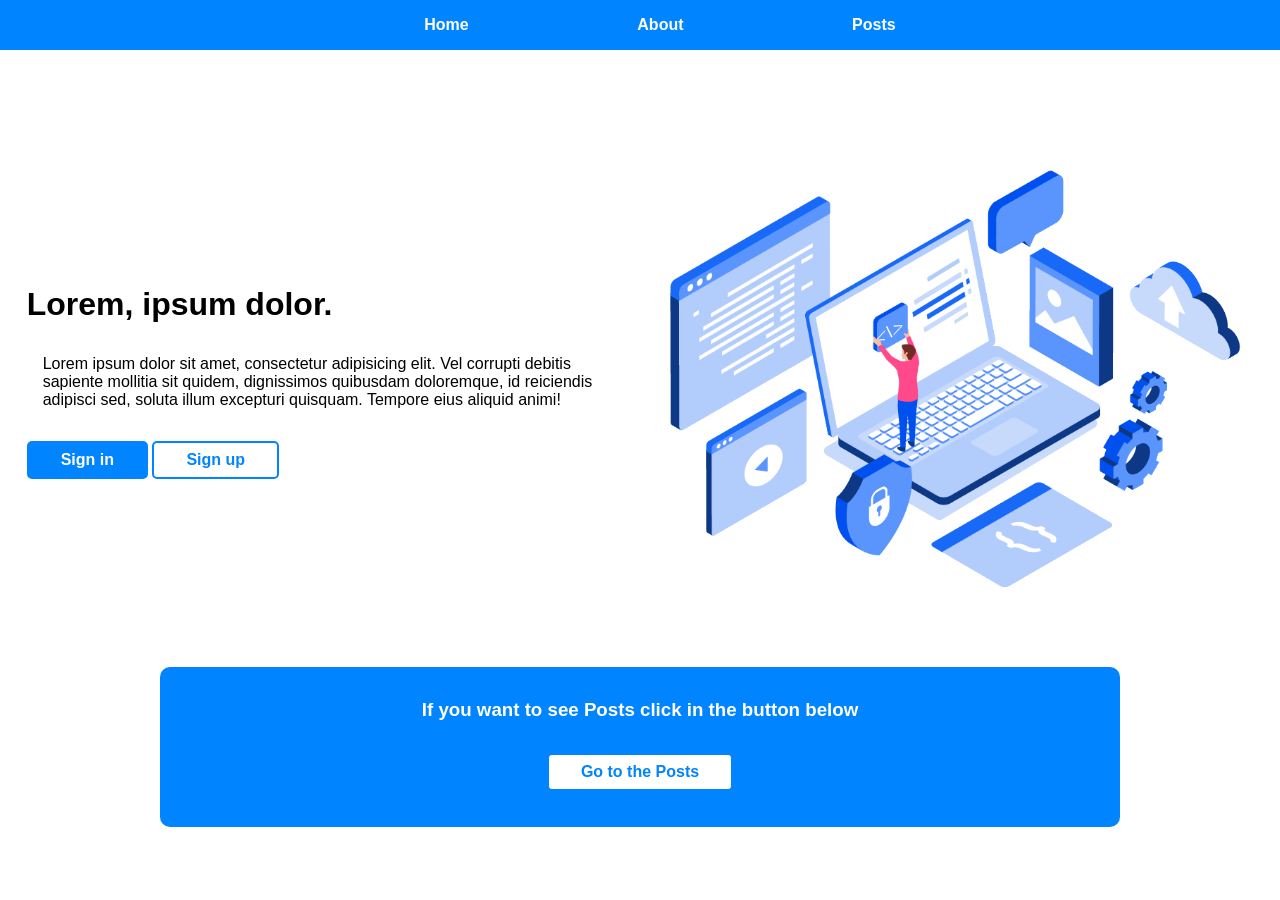
<file: index.html>
<!DOCTYPE html>
<html lang="en">
<head>
    <meta charset="UTF-8">
    <meta name="viewport" content="width=device-width, initial-scale=1.0">
    <title>WebDev</title>
    <link rel="stylesheet" href="./styles/global/style.css">
</head>
<body>
    <nav>
        <ul>
            <li><a href="index.html">Home</a></li>
            <li><a href="about.html">About</a></li>
            <li><a href="post.html">Posts</a></li>
        </ul>
    </nav>
    <section id="HomePage">
        <div id="d1">
            <h1>Lorem, ipsum dolor.</h1>
            <p>Lorem ipsum dolor sit amet, consectetur adipisicing elit. Vel corrupti debitis sapiente mollitia sit quidem, dignissimos quibusdam doloremque, id reiciendis adipisci sed, soluta illum excepturi quisquam. Tempore eius aliquid animi!</p>
            <button>Sign in</button>
            <button>Sign up</button>
        </div>
        <div id="d2">
            <img src="./Assets/web-develpment.png" alt="webdev image">
        </div>
    </section>
    <div id="banner">
        <h3>If you want to see Posts click in the button below</h3>
        <a href="post.html"><button>Go to the Posts</button></a>
    </div>
</body>
</html>
</file>
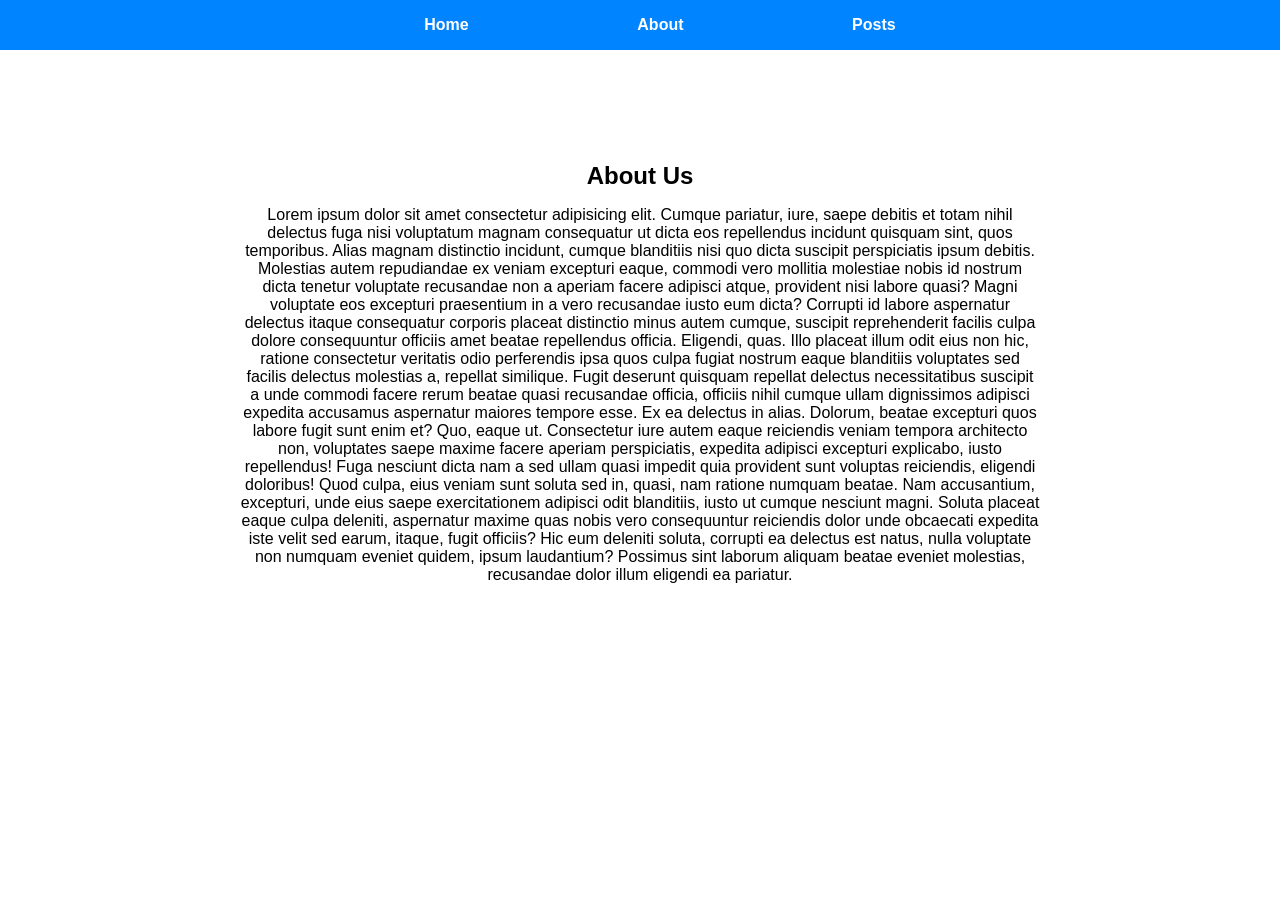
<file: about.html>
<!DOCTYPE html>
<html lang="en">
<head>
    <meta charset="UTF-8">
    <meta name="viewport" content="width=device-width, initial-scale=1.0">
    <title>Document</title>
    <link rel="stylesheet" href="../styles/about/about.css">
</head>
<body>
    <nav>
        <ul>
            <li><a href="index.html">Home</a></li>
            <li><a href="About.html">About</a></li>
            <li><a href="post.html">Posts</a></li>
        </ul>
    </nav>
    <section id="about">
        <h1>About Us</h1>
        <p>Lorem ipsum dolor sit amet consectetur adipisicing elit. Cumque pariatur, iure, saepe debitis et totam nihil delectus fuga nisi voluptatum magnam consequatur ut dicta eos repellendus incidunt quisquam sint, quos temporibus. Alias magnam distinctio incidunt, cumque blanditiis nisi quo dicta suscipit perspiciatis ipsum debitis. Molestias autem repudiandae ex veniam excepturi eaque, commodi vero mollitia molestiae nobis id nostrum dicta tenetur voluptate recusandae non a aperiam facere adipisci atque, provident nisi labore quasi? Magni voluptate eos excepturi praesentium in a vero recusandae iusto eum dicta? Corrupti id labore aspernatur delectus itaque consequatur corporis placeat distinctio minus autem cumque, suscipit reprehenderit facilis culpa dolore consequuntur officiis amet beatae repellendus officia. Eligendi, quas. Illo placeat illum odit eius non hic, ratione consectetur veritatis odio perferendis ipsa quos culpa fugiat nostrum eaque blanditiis voluptates sed facilis delectus molestias a, repellat similique. Fugit deserunt quisquam repellat delectus necessitatibus suscipit a unde commodi facere rerum beatae quasi recusandae officia, officiis nihil cumque ullam dignissimos adipisci expedita accusamus aspernatur maiores tempore esse. Ex ea delectus in alias. Dolorum, beatae excepturi quos labore fugit sunt enim et? Quo, eaque ut. Consectetur iure autem eaque reiciendis veniam tempora architecto non, voluptates saepe maxime facere aperiam perspiciatis, expedita adipisci excepturi explicabo, iusto repellendus! Fuga nesciunt dicta nam a sed ullam quasi impedit quia provident sunt voluptas reiciendis, eligendi doloribus! Quod culpa, eius veniam sunt soluta sed in, quasi, nam ratione numquam beatae. Nam accusantium, excepturi, unde eius saepe exercitationem adipisci odit blanditiis, iusto ut cumque nesciunt magni. Soluta placeat eaque culpa deleniti, aspernatur maxime quas nobis vero consequuntur reiciendis dolor unde obcaecati expedita iste velit sed earum, itaque, fugit officiis? Hic eum deleniti soluta, corrupti ea delectus est natus, nulla voluptate non numquam eveniet quidem, ipsum laudantium? Possimus sint laborum aliquam beatae eveniet molestias, recusandae dolor illum eligendi ea pariatur.</p>
    </section>
</body>
</html>
</file>
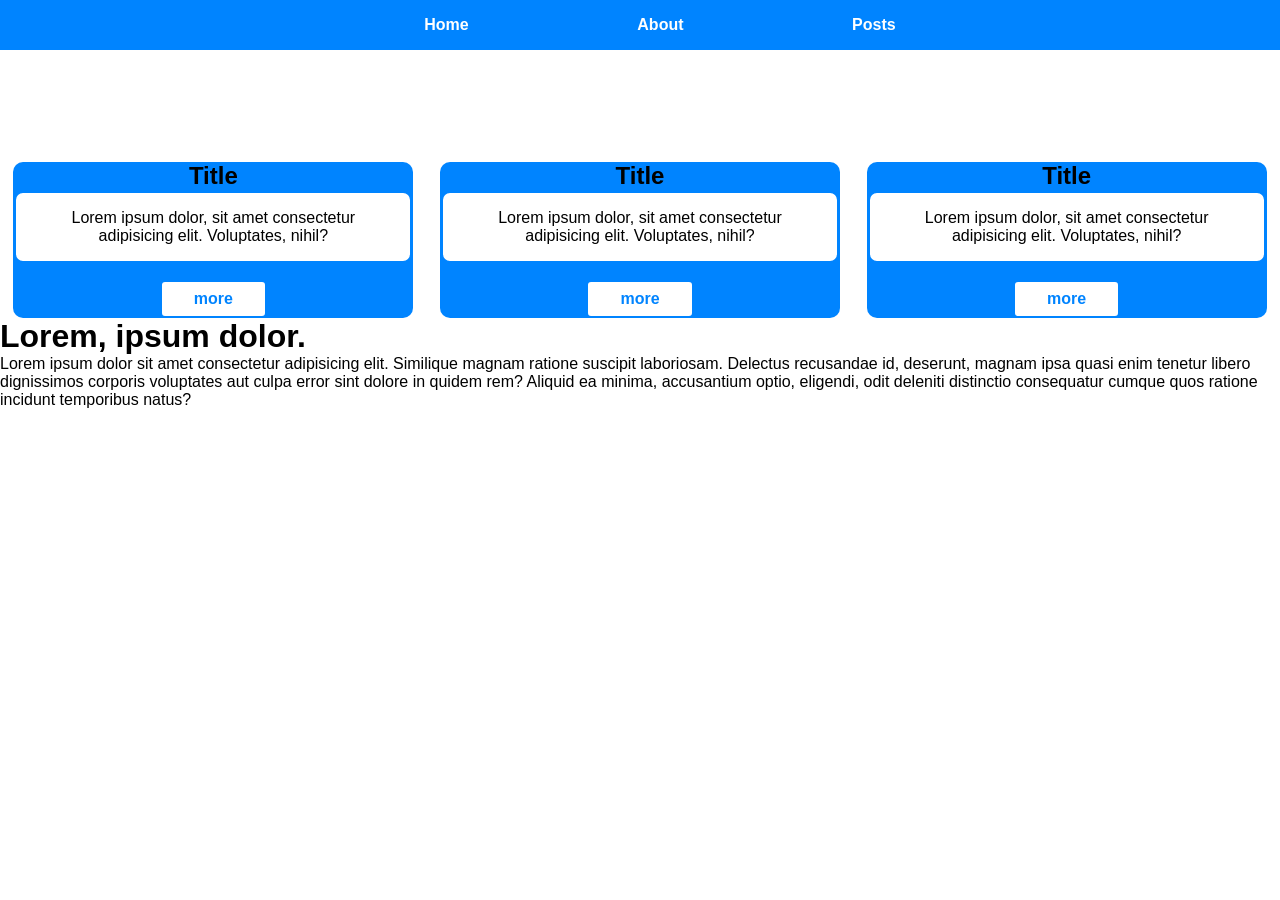
<file: post.html>
<!DOCTYPE html>
<html lang="en">
<head>
    <meta charset="UTF-8">
    <meta name="viewport" content="width=device-width, initial-scale=1.0">
    <title>Document</title>
    <link rel="stylesheet" href="./styles/post/post.css">
</head>
<body>
    <nav>
        <ul>
            <li><a href="index.html">Home</a></li>
            <li><a href="About.html">About</a></li>
            <li><a href="post.html">Posts</a></li>
        </ul>
    </nav>
    <section id="postsPage">
        <div class="post">
            <h1>Title</h1>
            <div>
                <p>Lorem ipsum dolor, sit amet consectetur adipisicing elit. Voluptates, nihil?</p>
            </div>
            <button>more</button>
        </div>
        <div class="post">
            <h1>Title</h1>
            <div>
                <p>Lorem ipsum dolor, sit amet consectetur adipisicing elit. Voluptates, nihil?</p>
            </div>
            <button>more</button>
        </div>
        <div class="post">
            <h1>Title</h1>
            <div>
                <p>Lorem ipsum dolor, sit amet consectetur adipisicing elit. Voluptates, nihil?</p>
            </div>
            <button>more</button>
        </div>
    </section>
    
    <div class="bigPost">
        <h1>Lorem, ipsum dolor.</h1>
        <p>Lorem ipsum dolor sit amet consectetur adipisicing elit. Similique magnam ratione suscipit laboriosam. Delectus recusandae id, deserunt, magnam ipsa quasi enim tenetur libero dignissimos corporis voluptates aut culpa error sint dolore in quidem rem? Aliquid ea minima, accusantium optio, eligendi, odit deleniti distinctio consequatur cumque quos ratione incidunt temporibus natus?</p>
    </div>
</body>
</html>
</file>
<file: styles/global/style.css>
* {
  margin: 0;
  font-family: Arial;
}

nav {
  background: #0084ff;
  padding: 1rem 0;
  display: flex;
  justify-content: center;
  margin-bottom: 7rem;
}
nav ul {
  display: flex;
  list-style: none;
  width: 50%;
  justify-content: space-around;
  font-weight: bold;
}
nav ul a {
  text-decoration: none;
  color: white;
}

#HomePage {
  display: flex;
  justify-content: space-evenly;
  align-items: center;
}
#HomePage div {
  width: 600px;
}
#HomePage div img {
  width: 100%;
}
#HomePage #d1 h1 {
  font-size: 2rem;
  margin-bottom: 2rem;
}
#HomePage #d1 p {
  margin: 0 0 2rem 1rem;
}

button {
  padding: 0.5rem 2rem;
  font-size: 1rem;
  font-weight: bold;
  background: #0084ff;
  color: white;
  border: 2px solid #0084ff;
  border-radius: 5px;
  transition: all ease-in 0.3s;
}
button:hover {
  cursor: pointer;
  background: white;
  color: #0084ff;
  box-shadow: 0 0 10px #0084ff;
}
button:last-child {
  background: white;
  color: #0084ff;
}

#banner {
  background: #0084ff;
  margin: 4rem 10rem;
  border-radius: 10px;
  padding: 1rem;
  color: white;
  text-align: center;
  height: 128px;
}
#banner * {
  margin: 1rem;
}
#banner button:hover {
  box-shadow: 0 0 10px white;
}

/*# sourceMappingURL=style.css.map */
</file>
<file: styles/about/about.css>
* {
  margin: 0;
  font-family: Arial;
}

nav {
  background: #0084ff;
  padding: 1rem 0;
  display: flex;
  justify-content: center;
  margin-bottom: 7rem;
}
nav ul {
  display: flex;
  list-style: none;
  width: 50%;
  justify-content: space-around;
  font-weight: bold;
}
nav ul a {
  text-decoration: none;
  color: white;
}

#HomePage {
  display: flex;
  justify-content: space-evenly;
  align-items: center;
}
#HomePage div {
  width: 600px;
}
#HomePage div img {
  width: 100%;
}
#HomePage #d1 h1 {
  font-size: 2rem;
  margin-bottom: 2rem;
}
#HomePage #d1 p {
  margin: 0 0 2rem 1rem;
}

button {
  padding: 0.5rem 2rem;
  font-size: 1rem;
  font-weight: bold;
  background: #0084ff;
  color: white;
  border: 2px solid #0084ff;
  border-radius: 5px;
  transition: all ease-in 0.3s;
}
button:hover {
  cursor: pointer;
  background: white;
  color: #0084ff;
  box-shadow: 0 0 10px #0084ff;
}
button:last-child {
  background: white;
  color: #0084ff;
}

#banner {
  background: #0084ff;
  margin: 4rem 10rem;
  border-radius: 10px;
  padding: 1rem;
  color: white;
  text-align: center;
  height: 128px;
}
#banner * {
  margin: 1rem;
}
#banner button:hover {
  box-shadow: 0 0 10px white;
}

#about {
  width: 800px;
  text-align: center;
  display: block;
  margin: 0 auto;
}
#about h1 {
  margin: 1rem 0;
}

/*# sourceMappingURL=about.css.map */
</file>
<file: styles/post/post.css>
* {
  margin: 0;
  font-family: Arial;
}

nav {
  background: #0084ff;
  padding: 1rem 0;
  display: flex;
  justify-content: center;
  margin-bottom: 7rem;
}
nav ul {
  display: flex;
  list-style: none;
  width: 50%;
  justify-content: space-around;
  font-weight: bold;
}
nav ul a {
  text-decoration: none;
  color: white;
}

#HomePage {
  display: flex;
  justify-content: space-evenly;
  align-items: center;
}
#HomePage div {
  width: 600px;
}
#HomePage div img {
  width: 100%;
}
#HomePage #d1 h1 {
  font-size: 2rem;
  margin-bottom: 2rem;
}
#HomePage #d1 p {
  margin: 0 0 2rem 1rem;
}

button {
  padding: 0.5rem 2rem;
  font-size: 1rem;
  font-weight: bold;
  background: #0084ff;
  color: white;
  border: 2px solid #0084ff;
  border-radius: 5px;
  transition: all ease-in 0.3s;
}
button:hover {
  cursor: pointer;
  background: white;
  color: #0084ff;
  box-shadow: 0 0 10px #0084ff;
}
button:last-child {
  background: white;
  color: #0084ff;
}

#banner {
  background: #0084ff;
  margin: 4rem 10rem;
  border-radius: 10px;
  padding: 1rem;
  color: white;
  text-align: center;
  height: 128px;
}
#banner * {
  margin: 1rem;
}
#banner button:hover {
  box-shadow: 0 0 10px white;
}

#postsPage {
  display: flex;
  justify-content: space-around;
}
#postsPage .post, #postsPage .post .bigPost {
  background: #0084ff;
  width: 400px;
  border-radius: 10px;
  text-align: center;
  padding: 1rem h1;
  padding-margin: 1rem 0;
  padding-color: white;
}
#postsPage .post div, #postsPage .post .bigPost div {
  padding: 1rem;
  background: white;
  border-radius: 10px;
  margin-bottom: 1rem;
}
#postsPage .post div:nth-child(2) {
  background: white;
  border: 3px solid #0084ff;
}
#postsPage .post div:nth-child(2) h1 {
  color: #0084ff;
}
#postsPage .post div:nth-child(2) div {
  border: 3px solid #0084ff;
}
#postsPage .post .bigPost {
  margin: 1rem auto;
  width: 800px;
}

/*# sourceMappingURL=post.css.map */
</file>
